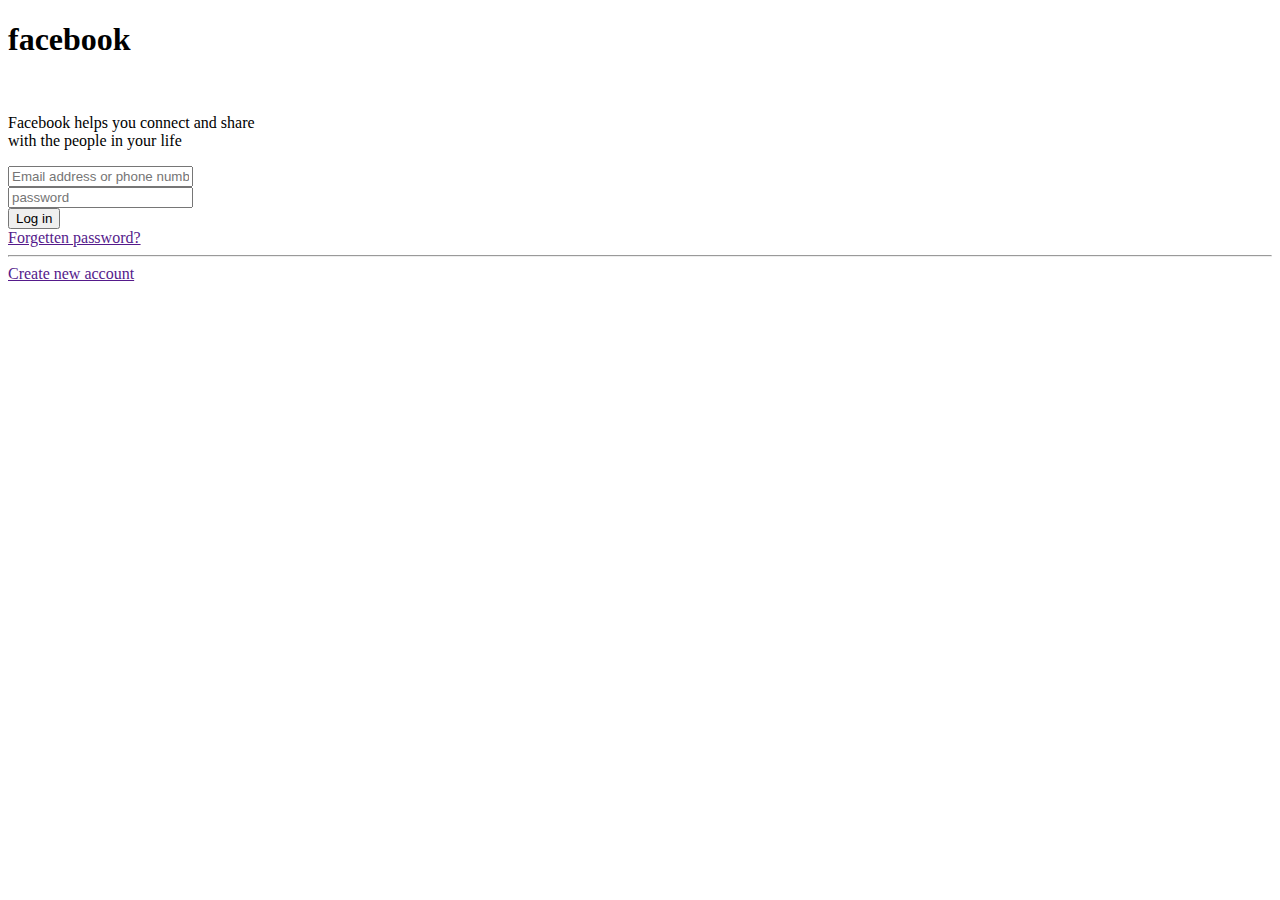
<file: login.html>
<!doctype html>
<html>
<head>
<title> form
</title>
<link rel="stylesheet" href="C:\Users\logesh kumar\Downloads\facebook-clone-master\facebook-clone-master\assets\css\style2.css">

</head>
<body>
<form action="C:\Users\logesh kumar\Downloads\FACEBOOK-CLONE-main\FACEBOOK-CLONE-main\index.html" method="post">
<div class="Facebook-login-page">
  <div class="Facebook-content-section">
  
  <h1>facebook</h1><br>
  <p>Facebook helps you connect and share <br>with the people in your life</p>
  
  </div>
  <div class="Facebook-form-section">
  <div><input type="text" placeholder="Email address or phone number"></div>
  <div><input type="password" placeholder="password"</div>
  <div><button id="btn">Log in</button></div>
  <a href="" id="for">Forgetten password?</a><hr>
  <a href=""id="create-btn">Create new account</a>
  </div>
  </form>



</body>
</html>
</file>
